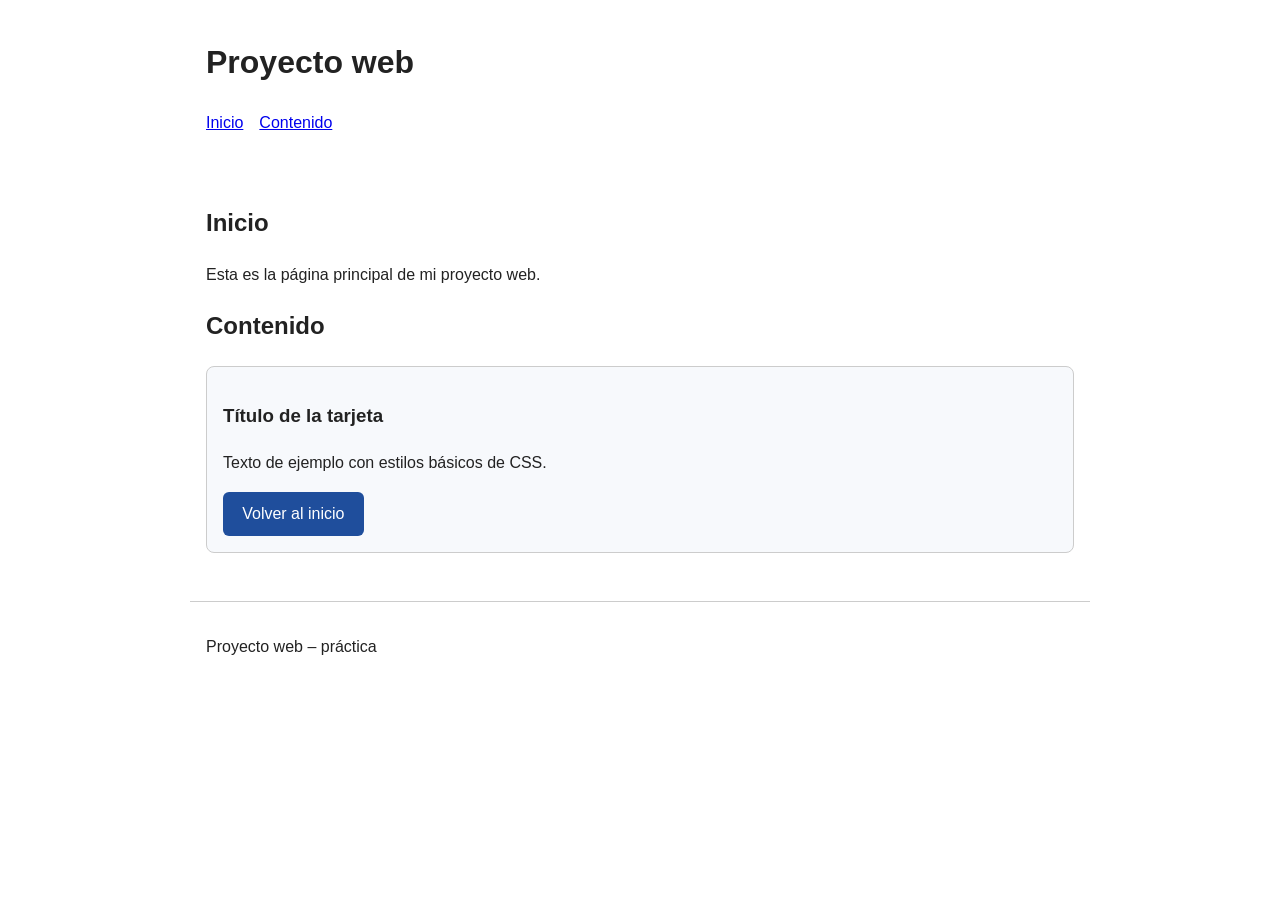
<file: index.html>
<!DOCTYPE html>
<html lang="es">
<head>
  <meta charset="UTF-8">
  <meta name="viewport" content="width=device-width, initial-scale=1.0">
  <title>Proyecto web</title>
  <link rel="stylesheet" href="css/estilos.css">
  <link rel="stylesheet" href="css/componentes.css">
</head>
<body>

  <header>
    <h1>Proyecto web</h1>
    <nav>
      <ul>
        <li><a href="#inicio">Inicio</a></li>
        <li><a href="#contenido">Contenido</a></li>
      </ul>
    </nav>
  </header>

  <main>
    <section id="inicio">
      <h2>Inicio</h2>
      <p>Esta es la página principal de mi proyecto web.</p>
    </section>

    <section id="contenido">
      <h2>Contenido</h2>
      <div class="tarjeta">
        <h3>Título de la tarjeta</h3>
        <p>Texto de ejemplo con estilos básicos de CSS.</p>
        <a href="#inicio" class="boton">Volver al inicio</a>
      </div>
    </section>
  </main>

  <footer>
    <p>Proyecto web – práctica</p>
  </footer>

</body>
</html>
</file>
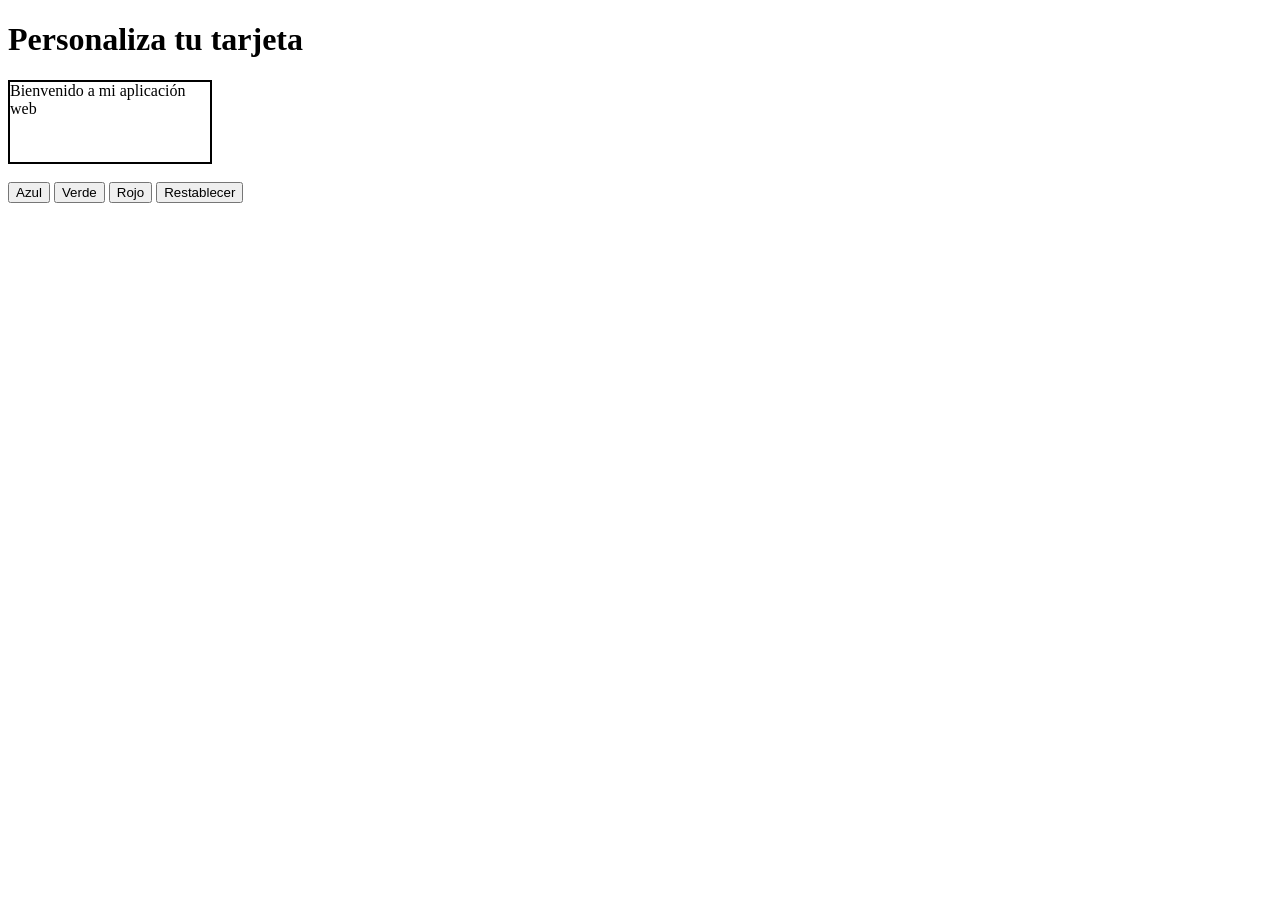
<file: ejemplo.html>
<!DOCTYPE html>
<html>
<head>
  <script src="js/app.js" defer></script>
</head>
<body>
  <h1>Personaliza tu tarjeta</h1>

  <div id="tarjeta" style="width:200px; height:80px; border:2px solid black; background-color:white;">
    Bienvenido a mi aplicación web
  </div>

  <br>
  <button id="azul">Azul</button>
  <button id="verde">Verde</button>
  <button id="rojo">Rojo</button>
  <button id="restablecer">Restablecer</button>
</body>
</html>
</file>
<file: css/estilos.css>
/* Estilos generales de la página */
* {
  box-sizing: border-box;
}

body {
  font-family: Arial, sans-serif;
  margin: 0;
  padding: 0;
  line-height: 1.6;
  color: #222;
}

header, main, footer {
  max-width: 900px;
  margin: 0 auto;
  padding: 1rem;
}

nav ul {
  display: flex;
  gap: 1rem;
  list-style: none;
  padding: 0;
}

footer {
  border-top: 1px solid #ccc;
  margin-top: 2rem;
}
</file>
<file: css/componentes.css>
/* Componentes reutilizables */
.tarjeta {
  border: 1px solid #ccc;
  border-radius: 8px;
  padding: 1rem;
  background: #f7f9fc;
}

.boton {
  display: inline-block;
  background: #1f4e9c;
  color: #fff;
  text-decoration: none;
  padding: .6rem 1.2rem;
  border-radius: 6px;
}

.boton:hover {
  background: #163a75;
}
</file>
